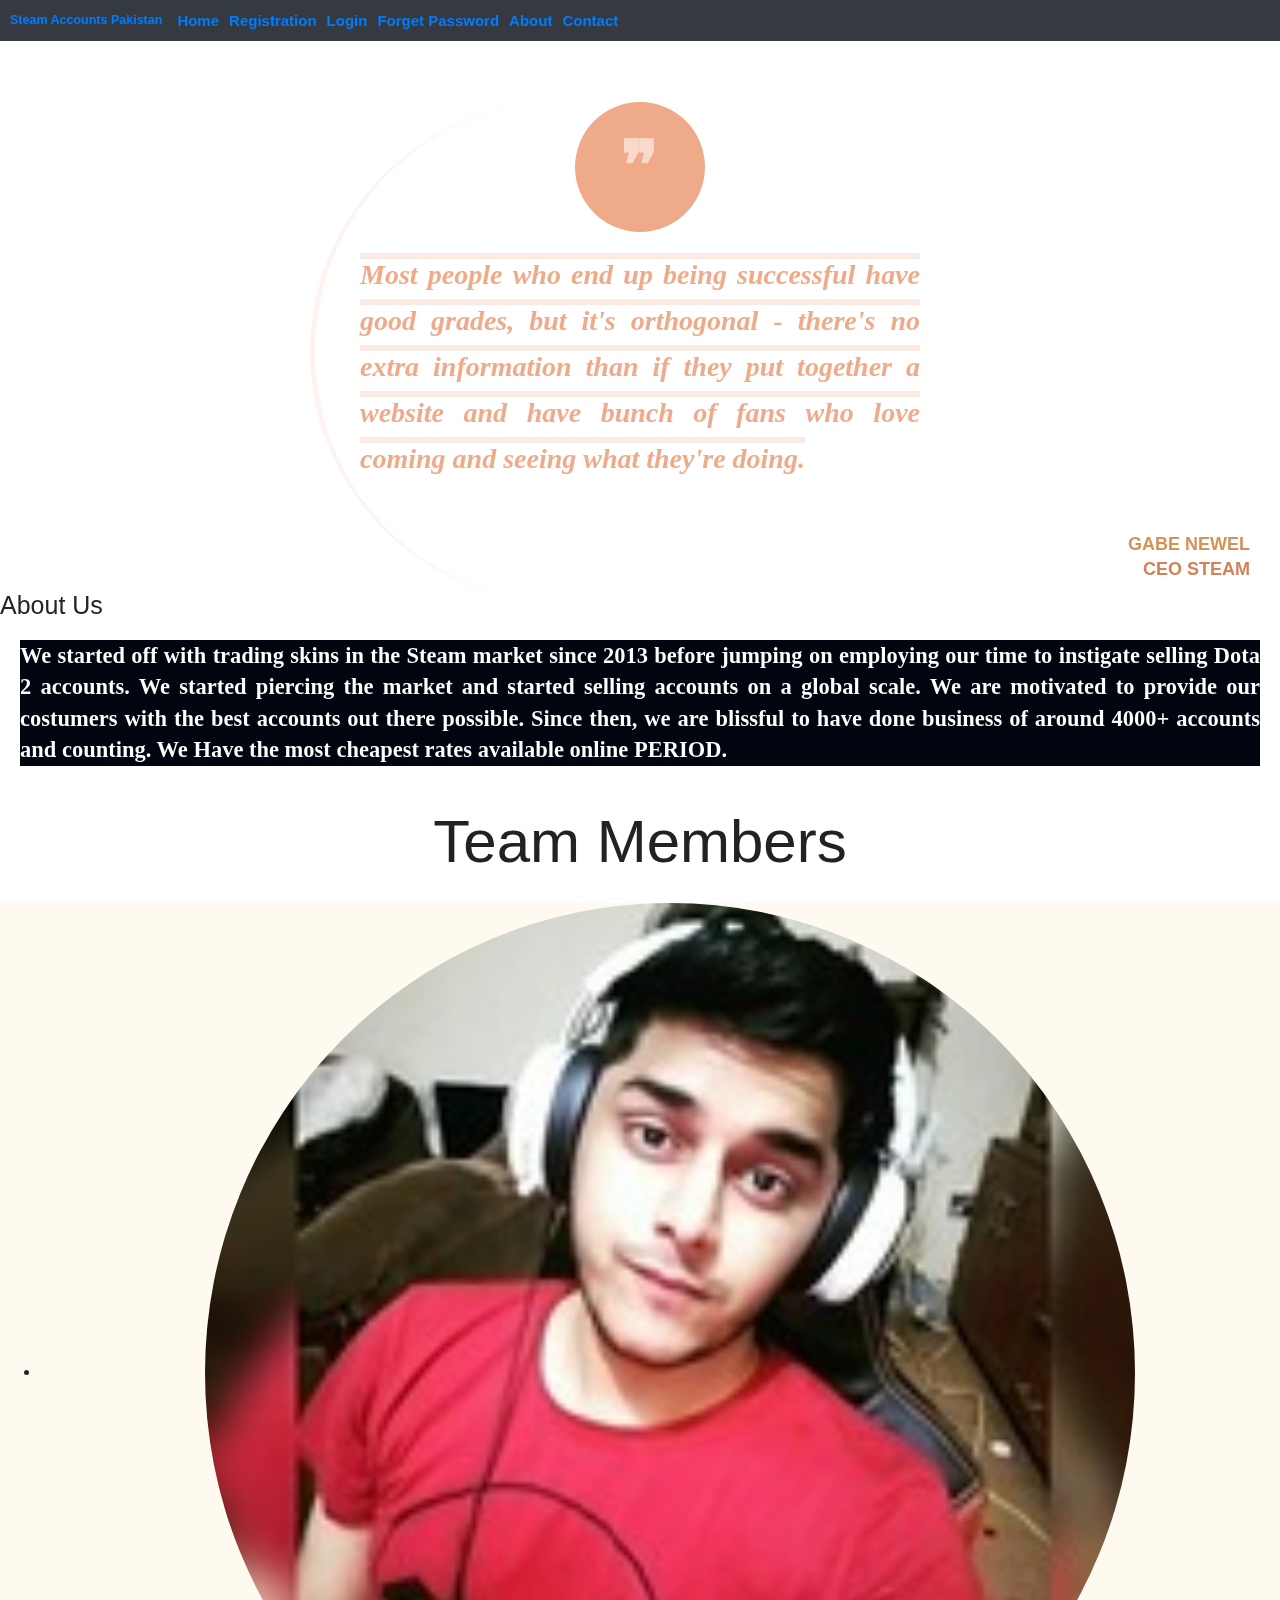
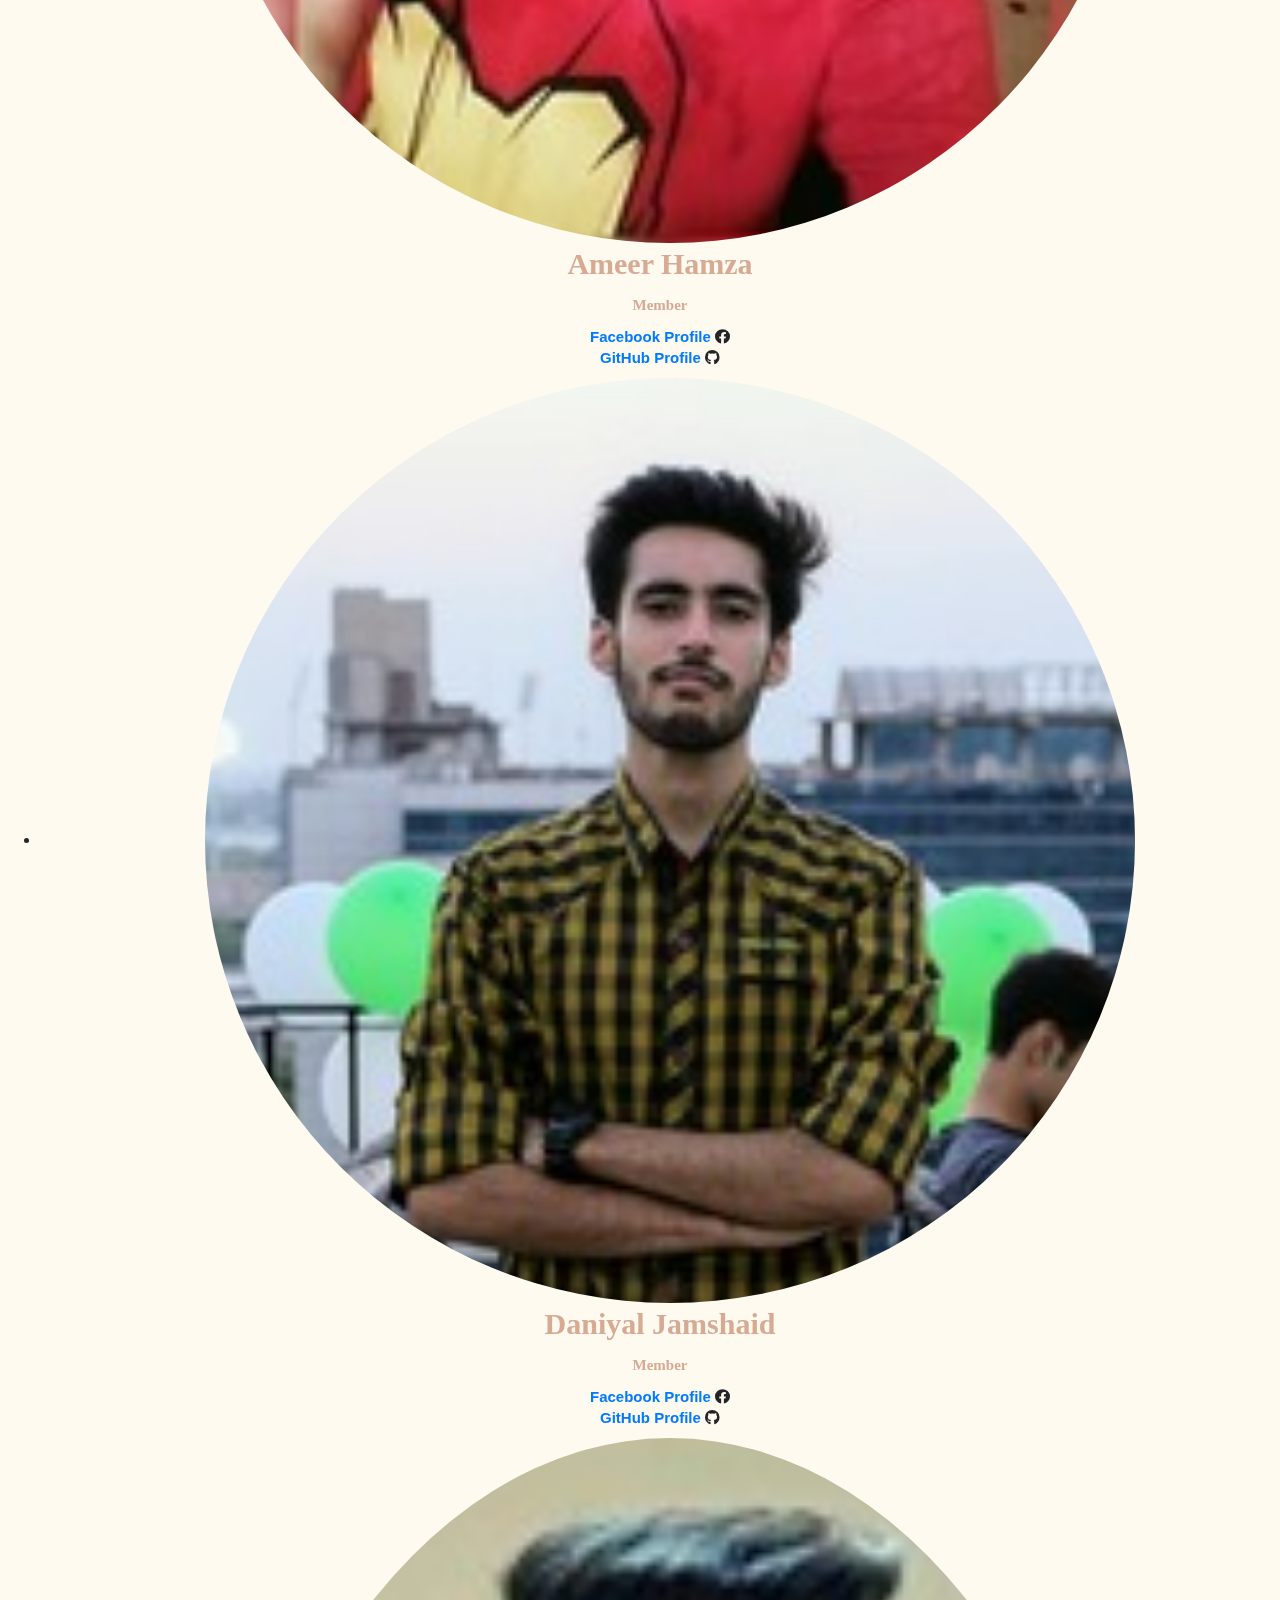
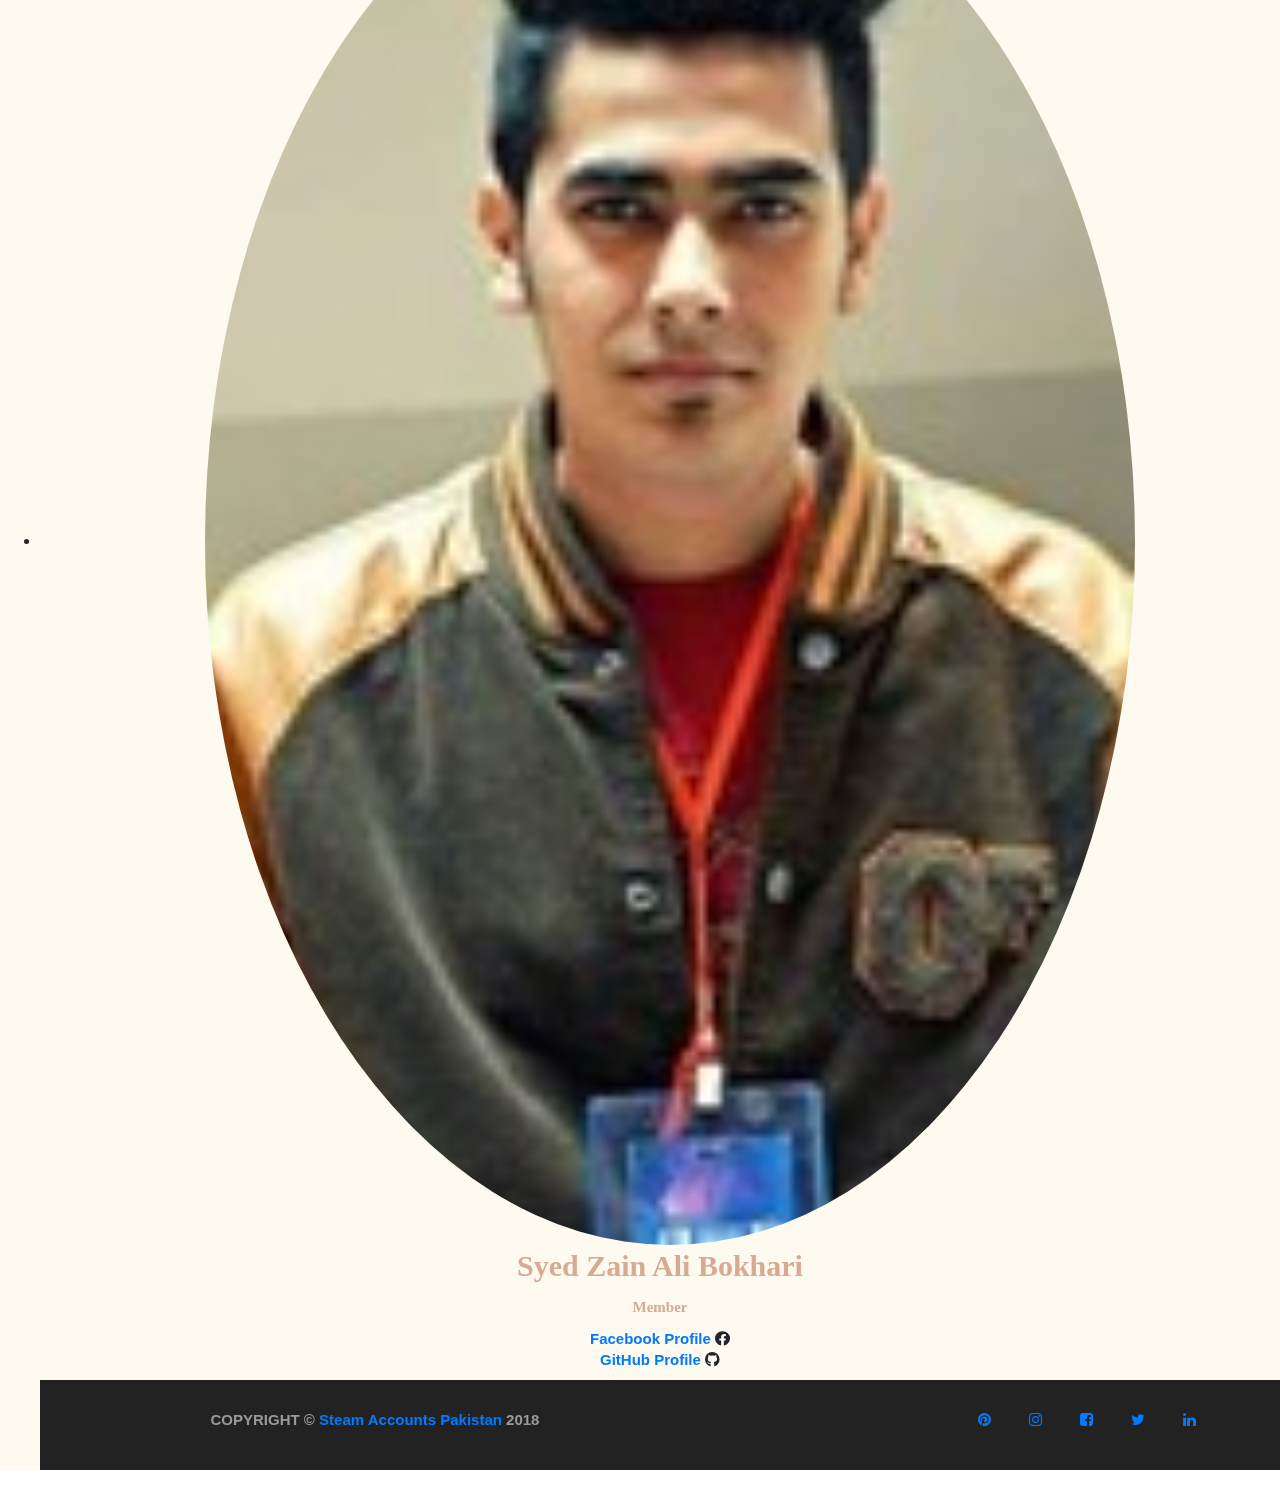
<file: about.html>
<!DOCTYPE html>
<html>

<head>

    <meta charset="UTF-8">
    <meta name="description" content="We sell Steam gaming accounts all over Pakistan">
    <meta name="author" content="Steam Accounts Pakistan">
    <meta name="viewport" content="width=device-width, initial-scale=1, maximum-scale=1">
    <meta http-equiv="X-UA-Compatible" content="IE=edge">
    <title>About</title>
    <link rel="stylesheet" href="https://use.fontawesome.com/releases/v5.4.2/css/all.css">
    <link
            href="http://cdnjs.cloudflare.com/ajax/libs/font-awesome/4.3.0/css/font-awesome.css"
            rel="stylesheet"  type='text/css'>
    <link  rel="stylesheet" type="text/css" href="css/bootstrap.css">
    <!-- <link  rel="stylesheet" type="text/css" href="css/style.css">-->
     <link rel="stylesheet" href="css/style.css">


 </head>

 <body>

 <nav class="navbar navbar-expand-sm bg-dark">
     <a class="navbar-brand" href="#">Steam Accounts Pakistan</a>
     <!-- Links -->
     <ul class="navbar-nav">
         <li class="nav-item">
             <a class="nav-link" href="index.html">Home</a>
         </li>
         <li class="nav-item">
             <a class="nav-link" href="Registration.php">Registration</a>
         </li>
         <li class="nav-item">
             <a class="nav-link" href="Login.html">Login</a>
         </li>
         <li class="nav-item">
             <a class="nav-link" href="Forget%20Password.html">Forget Password</a>
         </li>
         <li class="nav-item">
             <a class="nav-link" href="about.html">About</a>
         </li>
         <li class="nav-item">
             <a class="nav-link" href="Contact_Us.php">Contact</a>
         </li>
     </ul>

 </nav>

 <div class="mb-wrap mb-style-2">
    <br> <blockquote cite="http://www.gutenberg.org/ebboks/11">
         <p>Most people who end up being successful have good grades, but it's orthogonal - there's no extra information than if they put together a website and have bunch of fans who love coming and seeing what they're doing.
         </p>
     </blockquote>
 </div><!--#mb-wrap-->

 <div class="mb-attribution">
     <p class="mb-author">
         Gabe Newel <br> <span style="color: #D58158">CEO Steam</span>
     </p>
 </div><!-- #mb-attribution-->








     <!-- ####################################################################################################### -->
 <!-- <section id="about-intro" class="clear">
          <blockquote>
              <p><span>&ldquo;</span> The doers are the major thinkers. The people that really create the things that change this industry are both the thinker and doer in one person.</p>
          </blockquote>
  </section>
-->
<h1>About Us </h1>
<p class="About" style="font-family:times; font-size:150% ">We started off with trading skins in the Steam market since 2013 before jumping on employing our time to instigate selling Dota 2 accounts.
  We started piercing the market and started selling accounts on a global scale. We are motivated to provide our costumers with the best accounts out there possible.
  Since then, we are blissful to have done business of around 4000+ accounts and counting. We Have the most cheapest rates available online PERIOD.</p>


<section id="team">
  <h2>Team Members</h2>

  <ul class="clear">
      <li class="First">
          <figure><img src="images/am.jpg" alt="" class ="img1">
              <figcaption>
                  <p class="team_name" style="font-family:verdana; font-size:200%; color: #D7AA94;">Ameer Hamza</p>
                  <p class="team_title" style="font-family:verdana; font-size:100%; color: #D7AA94;">Member</p>
                  <a href="https://www.facebook.com/ravishing.zoro" class="Link">Facebook Profile</a>
                  <i class="fab fa-facebook"></i><br />
                  <a href="https://github.com/Ameer-HamzaButt" class="Link">GitHub Profile</a>
                  <i class="fab fa-github"></i>

              </figcaption>
          </figure>
      </li>

      <li class="First">
          <figure><img src="images/dn.jpg" alt="" class ="img1">
              <figcaption>
                  <p class="team_name" style="font-family:verdana; font-size:200%; color: #D7AA94;"> Daniyal Jamshaid</p>

                  <p class="team_title" style="font-family:verdana; font-size:100%; color: #D7AA94;">Member</p>
                  <a href="https://www.facebook.com/oyeedaniyal" class="Link">Facebook Profile</a>
                  <i class="fab fa-facebook"></i><br />
                  <a href="https://github.com/l1f16bscs0517" class="Link">GitHub Profile</a>
                  <i class="fab fa-github"></i>
              </figcaption>
          </figure>
      </li>

      <li class="First">
          <figure><img src="images/zn.jpg" alt="" class ="img1">
              <figcaption>
                  <p class="team_name" style="font-family:verdana; font-size:200%; color: #D7AA94;;">Syed Zain Ali Bokhari </p>
                  <p class="team_title" style="font-family:verdana; font-size:100%; color: #D7AA94;">Member</p>
                  <a href="https://www.facebook.com/zab96" class="Link">Facebook Profile</a>
                  <i class="fab fa-facebook"></i><br />
                  <a href="https://github.com/zainbokhari96" class="Link">GitHub Profile</a>
                  <i class="fab fa-github"></i>

              </figcaption>
          </figure>
      </li>

      <footer class="ct-u-backgroundDarkGray" style="margin-bottom: 40px">

          <div class="ct-footerBottom">
              <div class="container">
                  <div class="row">
                      <div class="col-sm-6">
                          <p>COPYRIGHT © <a href="/">Steam Accounts Pakistan</a> 2018</p>
                      </div>
                      <div class="col-sm-6">
                          <div class="pull-right">
                              <div class="ct-socials">
                                  <ul class="Allign-the-elements">
                                      <li>
                                          <a href="#" data-toggle="tooltip" data-placement="top" title="" data-original-title="Pinterest"><i class="fa fa-fw fa-pinterest"></i></a>
                                      </li>
                                      <li>
                                          <a href="#" data-toggle="tooltip" data-placement="top" title="" data-original-title="Instagram"><i class="fa fa-fw fa-instagram"></i></a>
                                      </li>
                                      <li>
                                          <a href="#" data-toggle="tooltip" data-placement="top" title="" data-original-title="Facebook"><i class="fa fa-fw fa-facebook-square"></i></a>
                                      </li>
                                      <li>
                                          <a href="#" data-toggle="tooltip" data-placement="top" title="" data-original-title="Twitter"><i class="fa fa-fw fa-twitter"></i></a>
                                      </li>
                                      <li>
                                          <a href="#" data-toggle="tooltip" data-placement="top" title="" data-original-title="LinkedIn"><i class="fa fa-fw fa-linkedin"></i></a>
                                      </li>
                                  </ul>
                              </div>
                          </div>
                      </div>
                  </div>
              </div>
          </div>
      </footer>

</body>
</html>
</file>
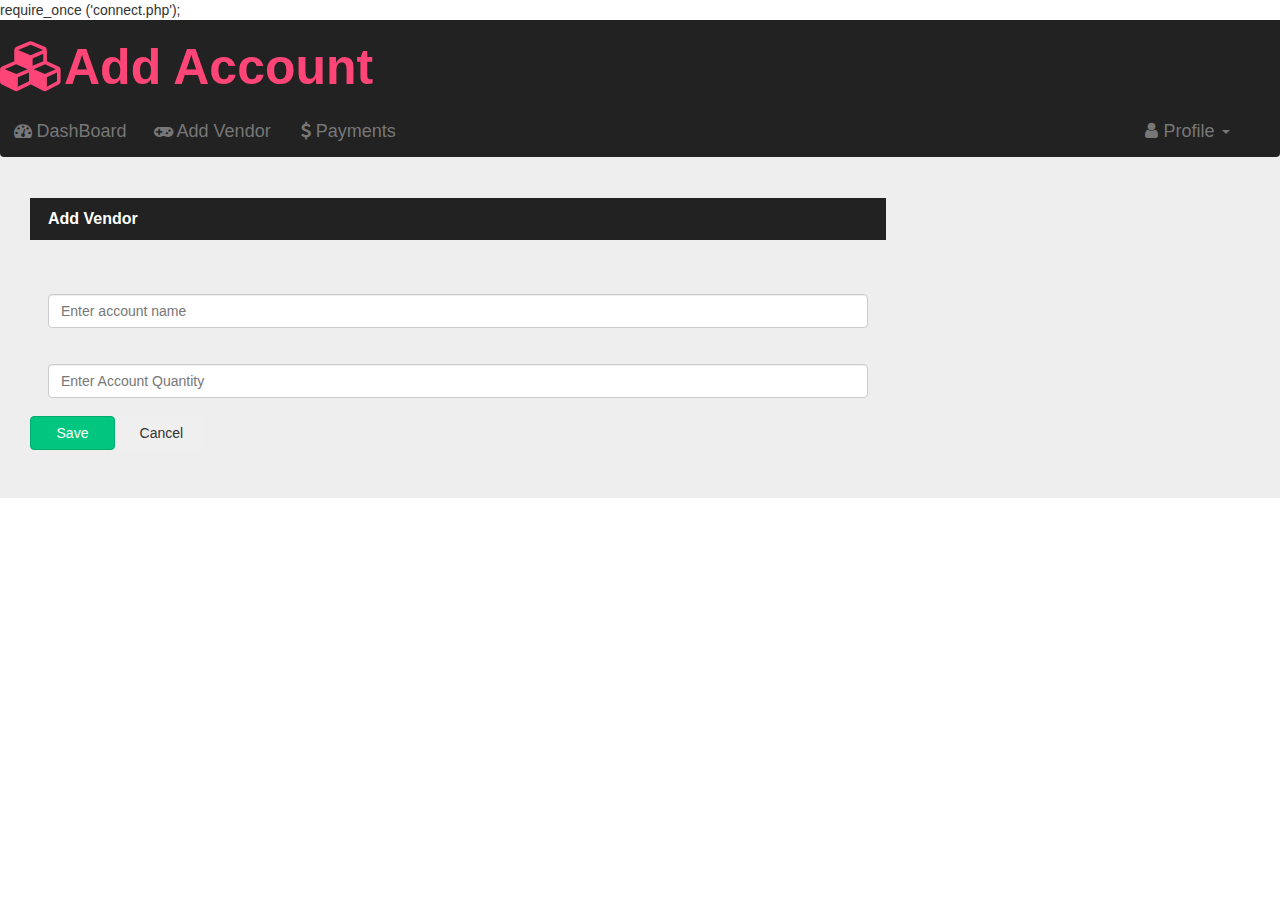
<file: addvendor.html>
require_once ('connect.php');
<!DOCTYPE html>
<html lang="en">
<head>
  <title>Add Vendor</title>
  <meta charset="utf-8">
  <meta name="viewport" content="width=device-width, initial-scale=1">
  <link rel="stylesheet" href="https://maxcdn.bootstrapcdn.com/bootstrap/3.3.7/css/bootstrap.min.css">
  <script src="https://ajax.googleapis.com/ajax/libs/jquery/3.3.1/jquery.min.js"></script>
  <script src="https://maxcdn.bootstrapcdn.com/bootstrap/3.3.7/js/bootstrap.min.js"></script>
  <link rel="stylesheet" href="https://cdnjs.cloudflare.com/ajax/libs/font-awesome/4.7.0/css/font-awesome.min.css">

  <link  rel="stylesheet" type="text/css" href="css/style1.css">
  <link  rel="stylesheet" type="text/css" href="css/style2.css">

  <link  rel="stylesheet" type="text/css" href="bootstrap.css">

 <style>
        .success {
            color: green;
            font-style: italic;
            font-weight: bold;
        }
        .fail {
            color: red;
            font-style: italic;
            font-weight: bold;
        }
    </style>
</head>
<body>


<div class="content">

   <div class="container-fluid" style="background-color: #222222" >
        <div class="row" style="background-color: #222222">
                <h1 class="text-primary" style="font-size: 50px">
                   <i class="fa fa-cubes"></i><strong>Add Account</strong>
                </h1>
            
  <nav class="navbar navbar-inverse" style = "z-index: 1000 !important">
  <div class="container-fluid">
    <div class="navbar-header">
      <button type="button" class="navbar-toggle" data-toggle="collapse" data-target="#myNavbar">
        <span class="icon-bar"></span>
        <span class="icon-bar"></span>
        <span class="icon-bar"></span>                        
      </button>
      <a class="navbar-brand" href="#"><i class = "fa fa-dashboard"></i> DashBoard</a>
    </div>
    <div class="collapse navbar-collapse" id="myNavbar">
      <ul class="nav navbar-nav">
        <li ><a href="#"> <i class = "fa fa-gamepad"></i> Add Vendor</a></li>
       
        
        <li><a href="#"> <i class = "fa fa-usd"></i> Payments</a></li>
      </ul>
      <ul class="nav navbar-nav navbar-right" style ="margin-right: 10px">
      <li class="dropdown"><a class="dropdown-toggle" data-toggle="dropdown" href="#"> <i class = "fa fa-user" ></i>
        Profile <span class="caret"></span></a>
        <ul class="dropdown-menu">
          <li><a href="#"><i class = "fa fa-suitcase" ></i> Edit Profile</a></li>
          <li><a href="#"><i class = "fa fa-key" ></i> Change Password</a></li>
          <li><a href="#"><i class = "fa fa-sign-in" ></i>  Logout</a></li>
        </ul>
      </li>
    
    </ul>
   
    </div>
  </div>
</nav>
            
    </div>
  </div>
</div>


<form  method="post" action="addVendor" role="form">

<div class = "jumbotron">
<table id="customers">
  <tr>
    <th >Add Vendor</th>
    
    
  </tr>
  <tr>
    <td></td>
  </tr>
 
  <tr>
    <td><input required  min="0" minlength="1" maxlength="15" class="form-control"  name="Account Name" type="text" placeholder="Enter account name" id="Fname" onblur="AccountName()"></td>
    <td width="364"><div id="FNerr" style="color:#FF0000 "></div>
  </tr>
  <tr>
    <td><input required  min="0" minlength="1" maxlength="15" class="form-control"   name="Account Quantity" type="numeric" placeholder="Enter Account Quantity" id="Lname" onblur="AccountQty()"></td>
    <td width="364"><div id="LNerr" style="color:#FF0000 "></div>
  </tr>


  
 
 
</table>
<button type="submit" class="btn btn-success"  >Save</button>
<button type="reset" value ="Clear" class="btn ">Cancel</button>

</div>
</form>



</body>
</html>
</file>
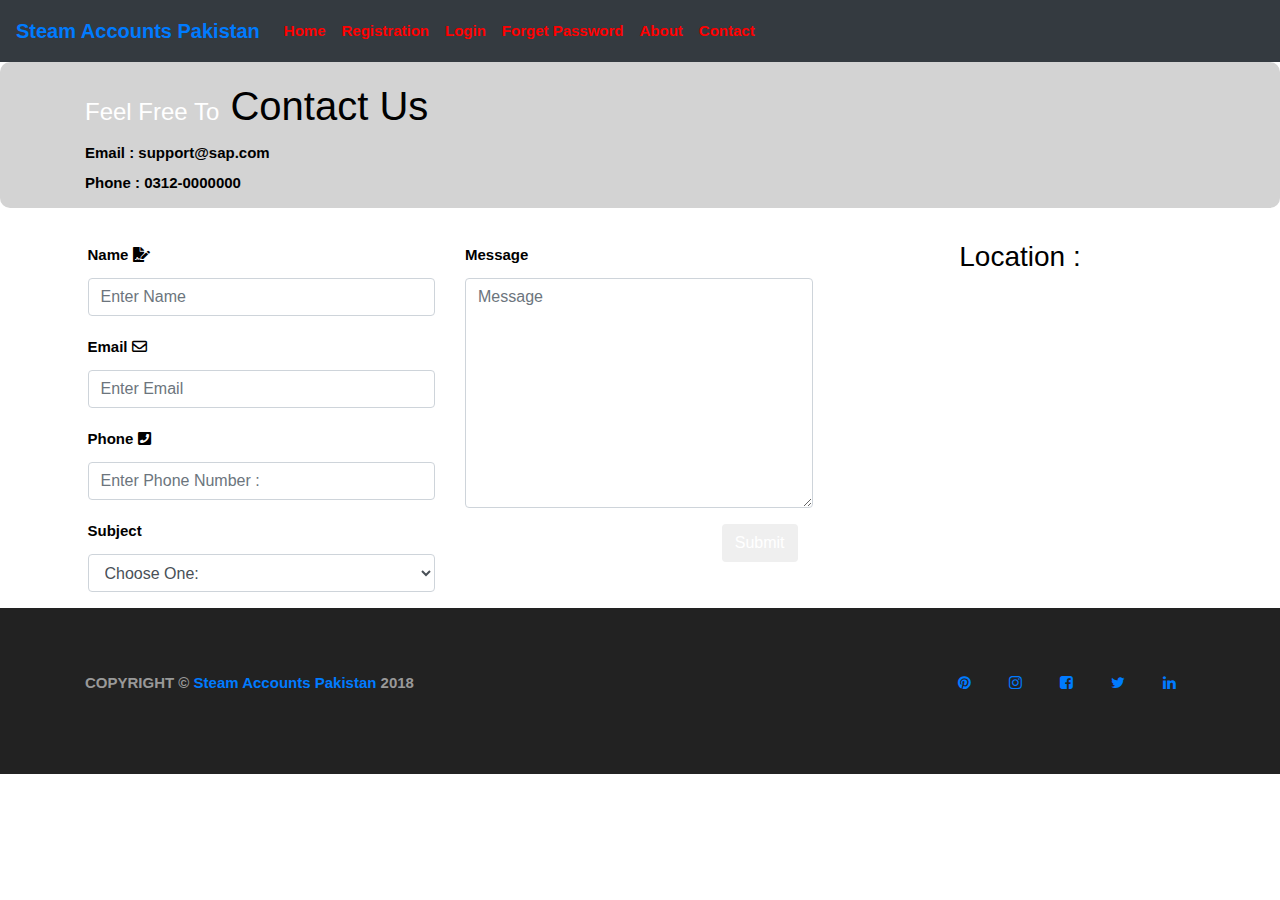
<file: Contact Us.html>
<!DOCTYPE html>
<html lang="en" xmlns="http://www.w3.org/1999/html">
<head>
    <meta charset="UTF-8">
    <title>Contact Us</title>
    <meta name="viewport" content="width=device-width,initial-scale=1.0">
    <link rel="stylesheet" href="./css/bootstrap.css">
    <link rel="stylesheet" href="css/stylesheet.css">
    <link rel="stylesheet" href="https://use.fontawesome.com/releases/v5.5.0/css/all.css">
    <link href="http://cdnjs.cloudflare.com/ajax/libs/font-awesome/4.3.0/css/font-awesome.css"
          rel="stylesheet"  type='text/css'>
    <link rel="stylesheet" href="https://fonts.googleapis.com/css?family=Bangers|Old+Standard+TT">

</head>
<body>

<nav class="navbar navbar-expand-sm bg-dark">
    <a class="navbar-brand" href="#">Steam Accounts Pakistan</a>
    <!-- Links -->
    <ul class="navbar-nav">
        <li class="nav-item">
            <a class="nav-link" href="index.html">Home</a>
        </li>
        <li class="nav-item">
            <a class="nav-link" href="Registration.html">Registration</a>
        </li>
        <li class="nav-item">
            <a class="nav-link" href="Login.html">Login</a>
        </li>
        <li class="nav-item">
            <a class="nav-link" href="Forget%20Password.html">Forget Password</a>
        </li>
        <li class="nav-item">
            <a class="nav-link" href="about.html">About</a>
        </li>
        <li class="nav-item">
            <a class="nav-link" href="Contact%20Us.html">Contact</a>
        </li>
    </ul>

</nav>

    <div class="jumbotron jumbotron-sm">
    <div class="container">
        <div class="row">
            <div class="col-sm-12 col-lg-12">
                <h1 class="h1">
                    <small>Feel Free To</small> Contact Us <br> </h1>

                        Email : support@sap.com
                     <br>
                    Phone : 0312-0000000

            </div>
        </div>
    </div>
    </div>
    <div class="container">
        <div class="row">
            <div class="col-md-8">
            <div class="top top-sm">
                <form>
                    <div class="row">
                        <div class="col-md-6">
                            <div class="form-group">
                                <label for="name">Name</label>
                                <i class="fas fa-file-signature"></i>
                                <input type="text" class="form-control" id="name" placeholder="Enter Name" />
                            </div>
                            <div class="form-group">
                                <label for="email">Email</label>
                                <i class="far fa-envelope"></i><input type="text" class="form-control" id="email" placeholder="Enter Email">
                            </div>
                            <div class="form-group">
                                <label for="phone">Phone</label>
                                <i class="fas fa-phone-square"></i><input type="text" class="form-control" id="phone" placeholder="Enter Phone Number :">
                            </div>
                            <div class="form-group">
                                <label for="subject">
                                    Subject</label>
                                <select id="subject" name="subject" class="form-control" required="required">
                                    <option value="na" selected="">Choose One:</option>
                                    <option value="service">General Customer Service</option>
                                    <option value="suggestions">Suggestions</option>
                                    <option value="product">Product Support</option>
                                </select>
                            </div>
                        </div>
                        <div class="col-md-6">
                            <div class="form-group">
                                <label for="message">Message</label>
                                <textarea name="message" id="message" class="form-control" id="message" rows="9" col="25"
                                          placeholder="Message"></textarea>
                            </div>
                            <div class="col-md-12">
                                <button type="submit" class="btn btn-primary pull-right" >Submit</button>
                        </div>
                        </div>
                    </div>
                </form>
            </div>
        </div>
            <div class="col-md-4">
                <h3 align="center"> Location :</h3>
                <div class="mapouter"><div class="gmap_canvas"><iframe width="300" height="200" id="gmap_canvas" src="https://maps.google.com/maps?q=university%20of%20central%20punjab%20lahore&t=&z=13&ie=UTF8&iwloc=&output=embed" frameborder="0" scrolling="no" marginheight="0" marginwidth="0"></iframe><a href="https://www.pureblack.de">pureblack.de</a></div><style>.mapouter{text-align:right;height:200px;width:300px;}.gmap_canvas {overflow:hidden;background:none!important;height:200px;width:300px;}</style></div>            </div>
            </div>
    </div>

<footer class="ct-u-backgroundDarkGray" style="margin-bottom: 40px">

    <div class="ct-footerBottom">
        <div class="container">
            <div class="row">
                <div class="col-sm-6">
                    <p>COPYRIGHT © <a href="/">Steam Accounts Pakistan</a> 2018</p>
                </div>
                <div class="col-sm-6">
                    <div class="pull-right">
                        <div class="ct-socials">
                            <ul class="Allign-the-elements">
                                <li>
                                    <a href="#" data-toggle="tooltip" data-placement="top" title="" data-original-title="Pinterest"><i class="fa fa-fw fa-pinterest"></i></a>
                                </li>
                                <li>
                                    <a href="#" data-toggle="tooltip" data-placement="top" title="" data-original-title="Instagram"><i class="fa fa-fw fa-instagram"></i></a>
                                </li>
                                <li>
                                    <a href="#" data-toggle="tooltip" data-placement="top" title="" data-original-title="Facebook"><i class="fa fa-fw fa-facebook-square"></i></a>
                                </li>
                                <li>
                                    <a href="#" data-toggle="tooltip" data-placement="top" title="" data-original-title="Twitter"><i class="fa fa-fw fa-twitter"></i></a>
                                </li>
                                <li>
                                    <a href="#" data-toggle="tooltip" data-placement="top" title="" data-original-title="LinkedIn"><i class="fa fa-fw fa-linkedin"></i></a>
                                </li>
                            </ul>
                        </div>
                    </div>
                </div>
            </div>
        </div>
    </div>
</footer>

</body>
</html>
</file>
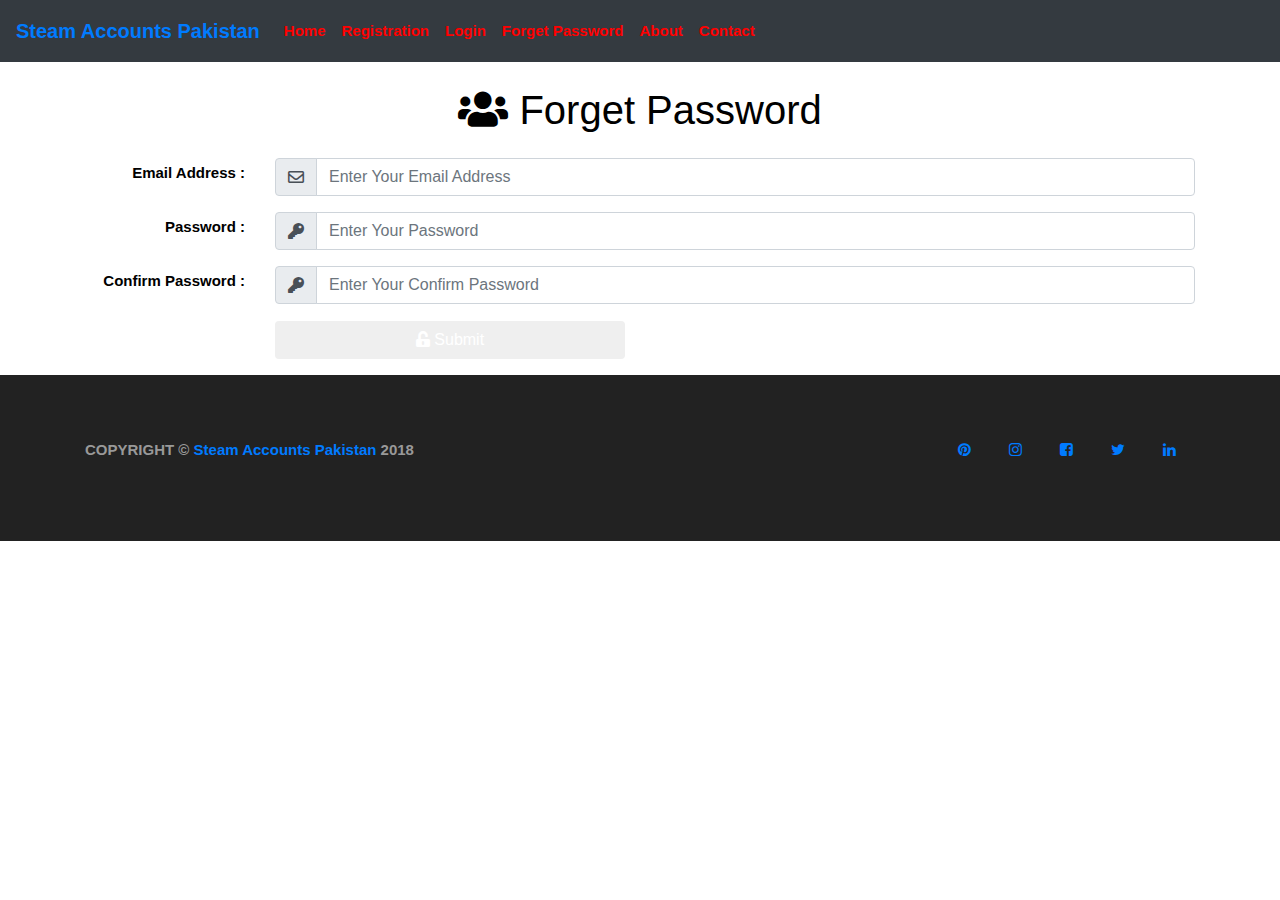
<file: Forget Password.html>
<!DOCTYPE html>
<html lang="en">
<head>
    <meta charset="UTF-8">
    <title>Forget Password</title>
    <meta name="viewport" content="width=device-width,initial-scale=1.0">
    <link rel="stylesheet" href="./css/bootstrap.css">
    <link rel="stylesheet" href="css/stylesheet.css">
    <link rel="stylesheet" href="https://use.fontawesome.com/releases/v5.5.0/css/all.css">
    <link href="http://cdnjs.cloudflare.com/ajax/libs/font-awesome/4.3.0/css/font-awesome.css"
          rel="stylesheet"  type='text/css'>
    <link rel="stylesheet" href="https://fonts.googleapis.com/css?family=Bangers|Old+Standard+TT">

</head>
<body>

<nav class="navbar navbar-expand-sm bg-dark">
    <a class="navbar-brand" href="#">Steam Accounts Pakistan</a>
    <!-- Links -->
    <ul class="navbar-nav">
        <li class="nav-item">
            <a class="nav-link" href="index.html">Home</a>
        </li>
        <li class="nav-item">
            <a class="nav-link" href="Registration.php">Registration</a>
        </li>
        <li class="nav-item">
            <a class="nav-link" href="Login.html">Login</a>
        </li>
        <li class="nav-item">
            <a class="nav-link" href="Forget%20Password.html">Forget Password</a>
        </li>
        <li class="nav-item">
            <a class="nav-link" href="about.html">About</a>
        </li>
        <li class="nav-item">
            <a class="nav-link" href="Contact_Us.php">Contact</a>
        </li>
    </ul>

</nav>

<div class="container">
    <h1 class="text-center my-4"> <i class="fas fa-users fa-md"></i>
        <span class="d-none d-sm-inline"> Forget </span> Password
    </h1>
    <form>
        <div class="row my-3">
            <div class="m-md-auto m-sm-auto col-sm-4 col-lg-2">
                <label for="email" class="float-md-right d-none d-sm-inline"> <span class="d-sm-none d-md-inline"> Email </span> Address :</label>
            </div>
            <div class="col-sm-8 col-lg-10">
                <div class="input-group">
                    <div class="input-group-prepend">
                        <div class="input-group-text"><i class="far fa-envelope"></i></div>
                    </div>
                    <input type="text" class="form-control" id="email" name="email" placeholder="Enter Your Email Address" required pattern="[-0-9a-zA-Z.+_]+@[-0-9a-zA-Z.+_]+.[a-zA-Z]{2,4}">
                </div>
            </div>
        </div>
        <div class="row my-3">
            <div class="m-md-auto m-sm-auto col-sm-4 col-lg-2">
                <label for="password" class="float-md-right d-none d-sm-inline"> <span class="d-sm-none d-md-inline"> </span> Password :</label>
            </div>
            <div class="col-sm-8 col-lg-10">
                <div class="input-group">
                    <div class="input-group-prepend">
                        <div class="input-group-text"><i class="fas fa-key"></i></div>
                    </div>
                    <input type="text" class="form-control" id="password" name="password" placeholder="Enter Your Password" required>
                </div>
            </div>
        </div>
        <div class="row my-3">
            <div class="m-md-auto m-sm-auto col-sm-4 col-lg-2">
                <label for="confirmpassword" class="float-md-right d-none d-sm-inline">Confirm <span class="d-sm-none d-md-inline">Password :</span> </label>
            </div>
            <div class="col-sm-8 col-lg-10">
                <div class="input-group">
                    <div class="input-group-prepend">
                        <div class="input-group-text"><i class="fas fa-key"></i></div>
                    </div>
                    <input type="text" class="form-control" id="confirmpassword" name="confirmpassword" placeholder="Enter Your Confirm Password" required>
                </div>
            </div>
        </div>
        <div class="row my-3">
            <div class="col-sm-4 col-lg-2"></div>
            <div class="col-sm-8  col-lg-4">
                <div class="col-sm-4 col-lg-2"></div>
                <button type="submit" class="btn btn-primary btn-block"><i class="fas fa-unlock-alt"></i> Submit </button>
            </div>
        </div>
    </form>
</div>

<div id="footer">
    <footer class="ct-u-backgroundDarkGray" style="margin-bottom: 40px">

        <div class="ct-footerBottom">
            <div class="container">
                <div class="row">
                    <div class="col-sm-6">
                        <p>COPYRIGHT © <a href="/">Steam Accounts Pakistan</a> 2018</p>
                    </div>
                    <div class="col-sm-6">
                        <div class="pull-right">
                            <div class="ct-socials">
                                <ul class="Allign-the-elements">
                                    <li>
                                        <a href="#" data-toggle="tooltip" data-placement="top" title="" data-original-title="Pinterest"><i class="fa fa-fw fa-pinterest"></i></a>
                                    </li>
                                    <li>
                                        <a href="#" data-toggle="tooltip" data-placement="top" title="" data-original-title="Instagram"><i class="fa fa-fw fa-instagram"></i></a>
                                    </li>
                                    <li>
                                        <a href="#" data-toggle="tooltip" data-placement="top" title="" data-original-title="Facebook"><i class="fa fa-fw fa-facebook-square"></i></a>
                                    </li>
                                    <li>
                                        <a href="#" data-toggle="tooltip" data-placement="top" title="" data-original-title="Twitter"><i class="fa fa-fw fa-twitter"></i></a>
                                    </li>
                                    <li>
                                        <a href="#" data-toggle="tooltip" data-placement="top" title="" data-original-title="LinkedIn"><i class="fa fa-fw fa-linkedin"></i></a>
                                    </li>
                                </ul>
                            </div>
                        </div>
                    </div>
                </div>
            </div>
        </div>
    </footer>
</div>



</body>
</html>
</file>
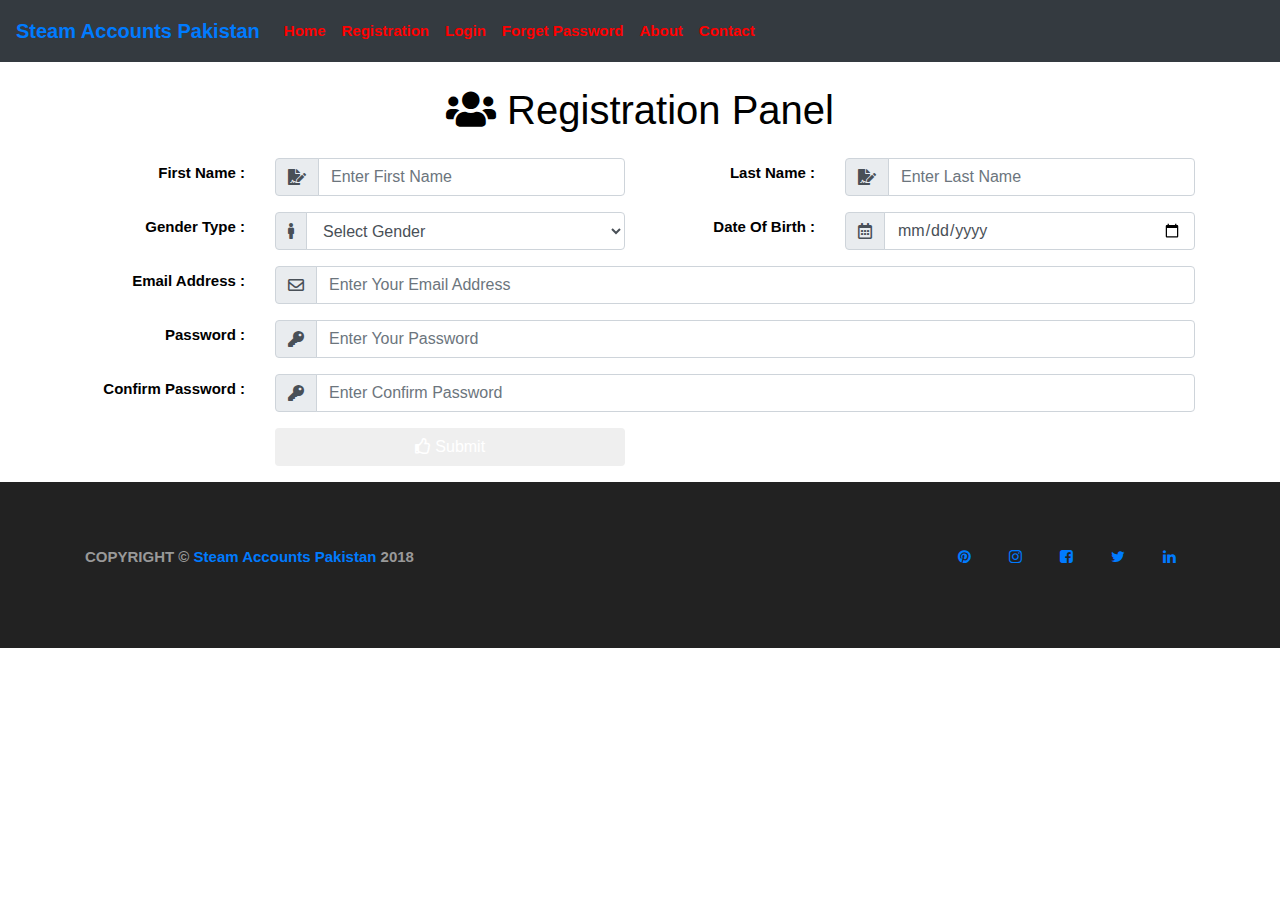
<file: Registration.html>
<!DOCTYPE html>
<html lang="en">
<head>
    <meta charset="UTF-8">
    <title>Registration</title>
    <meta name="viewport" content="width=device-width,initial-scale=1.0">
    <link rel="stylesheet" href="./css/bootstrap.css">
    <link rel="stylesheet" href="css/stylesheet.css">
    <link rel="stylesheet" href="https://use.fontawesome.com/releases/v5.5.0/css/all.css">
    <link href="http://cdnjs.cloudflare.com/ajax/libs/font-awesome/4.3.0/css/font-awesome.css"
          rel="stylesheet"  type='text/css'>
    <link rel="stylesheet" href="https://fonts.googleapis.com/css?family=Bangers|Old+Standard+TT">

</head>
<body>

<nav class="navbar navbar-expand-sm bg-dark">
    <a class="navbar-brand" href="#">Steam Accounts Pakistan</a>
    <!-- Links -->
    <ul class="navbar-nav">
        <li class="nav-item">
            <a class="nav-link" href="index.html">Home</a>
        </li>
        <li class="nav-item">
            <a class="nav-link" href="Registration.html">Registration</a>
        </li>
        <li class="nav-item">
            <a class="nav-link" href="Login.html">Login</a>
        </li>
        <li class="nav-item">
            <a class="nav-link" href="Forget%20Password.html">Forget Password</a>
        </li>
        <li class="nav-item">
            <a class="nav-link" href="about.html">About</a>
        </li>
        <li class="nav-item">
            <a class="nav-link" href="Contact%20Us.html">Contact</a>
        </li>
    </ul>

</nav>


    <div class="container">
        <h1 class="text-center my-4"> <i class="fas fa-users fa-md"></i>
         Registration <span class="d-none d-sm-inline"> Panel </span>
        </h1>
        <form>
            <div class="row">
                    <div class="m-md-auto m-sm-auto col-sm-4 col-lg-2">
                        <label for="first_name" class="float-md-right d-none d-sm-inline">
                        <span class="d-sm-none d-md-inline">
                            First </span> Name :
                        </label>
                    </div>
                    <div class="col-sm-8 col-lg-4">
                        <div class="input-group">
                            <div class="input-group-prepend">
                                <div class="input-group-text"><i class="fas fa-file-signature"></i></div>
                            </div>
                            <input type="text" class="form-control" id="first_name" name="first_name" placeholder="Enter First Name" >
                        </div>
                    </div>

                    <div class="m-md-auto m-sm-auto col-sm-4 col-lg-2">
                        <label for="Last_name" class="float-md-right d-none d-sm-inline">
                        <span class="d-sm-none d-md-inline">
                            Last </span> Name :
                        </label>
                    </div>
                    <div class="col-sm-8 col-lg-4">
                        <div class="input-group">
                            <div class="input-group-prepend">
                                <div class="input-group-text"><i class="fas fa-file-signature"></i></div>
                            </div>
                            <input type="text" class="form-control" id="Last_name" name="Last_name" placeholder="Enter Last Name" >
                        </div>
            </div>
            </div>
            <div class="row my-3">
                <div class="m-md-auto m-sm-auto col-sm-4 col-lg-2">
                    <label for="gender" class="float-md-right d-none d-sm-inline"> <span class="d-sm-none d-md-inline"> Gender </span> Type :</label>
                </div>
                <div class="col-sm-8 col-lg-4">
                    <div class="input-group">
                        <div class="input-group-prepend">
                            <div class="input-group-text"><i class="fas fa-male"></i></div>
                        </div>
                        <select class="form-control" id="gender" name="gender">
                            <option>Select Gender</option>
                            <option>Male</option>
                            <option>Female</option>
                        </select>
                    </div>
                </div>
                <div class="m-md-auto m-sm-auto col-sm-4 col-lg-2">
                    <label for="dateofbirth" class="float-md-right d-none d-sm-inline">
                        <span class="d-sm-none d-md-inline">
                            Date Of </span> Birth :
                    </label>
                </div>
                <div class="col-sm-8 col-lg-4">
                    <div class="input-group">
                        <div class="input-group-prepend">
                            <div class="input-group-text"><i class="far fa-calendar-alt"></i></div>
                        </div>
                        <input type="date" class="form-control" id="dateofbirth" name="dateofbirth" placeholder="Enter Date Of Birth" >
                    </div>
                </div>
            </div>
                <div class="row my-3">
                    <div class="m-md-auto m-sm-auto col-sm-4 col-lg-2">
                        <label for="email" class="float-md-right d-none d-sm-inline"> <span class="d-sm-none d-md-inline"> Email </span> Address :</label>
                    </div>
                    <div class="col-sm-8 col-lg-10">
                        <div class="input-group">
                            <div class="input-group-prepend">
                                <div class="input-group-text"><i class="far fa-envelope"></i></div>
                            </div>
                            <input type="text" class="form-control" id="email" name="email" placeholder="Enter Your Email Address" >
                        </div>
                    </div>
                </div>
            <div class="row my-3">
                <div class="m-md-auto m-sm-auto col-sm-4 col-lg-2">
                    <label for="password" class="float-md-right d-none d-sm-inline"> <span class="d-sm-none d-md-inline"> </span> Password :</label>
                </div>
                <div class="col-sm-8 col-lg-10">
                    <div class="input-group">
                        <div class="input-group-prepend">
                            <div class="input-group-text"><i class="fas fa-key"></i></div>
                        </div>
                        <input type="text" class="form-control" id="password" name="password" placeholder="Enter Your Password" >
                    </div>
                </div>
            </div>
            <div class="row my-3">
                <div class="m-md-auto m-sm-auto col-sm-4 col-lg-2">
                    <label for="confirmpassword" class="float-md-right d-none d-sm-inline"> <span class="d-sm-none d-md-inline">Confirm </span> Password :</label>
                </div>
                <div class="col-sm-8 col-lg-10">
                    <div class="input-group">
                        <div class="input-group-prepend">
                            <div class="input-group-text"><i class="fas fa-key"></i></div>
                        </div>
                        <input type="text" class="form-control" id="confirmpassword" name="confirmpassword" placeholder="Enter Confirm Password" >
                    </div>
                </div>
            </div>
            <div class="row my-3">
                <div class="col-sm-4 col-lg-2"></div>
                <div class="col-sm-8 col-lg-4">
                    <button type="submit" class="btn btn-primary btn-block"><i class="far fa-thumbs-up"></i> Submit </button>
                </div>
            </div>
        </form>
    </div>

<footer class="ct-u-backgroundDarkGray" style="margin-bottom: auto">

    <div class="ct-footerBottom">
        <div class="container">
            <div class="row">
                <div class="col-sm-6">
                    <p>COPYRIGHT © <a href="/">Steam Accounts Pakistan</a> 2018</p>
                </div>
                <div class="col-sm-6">
                    <div class="pull-right">
                        <div class="ct-socials">
                            <ul class="Allign-the-elements">
                                <li>
                                    <a href="#" data-toggle="tooltip" data-placement="top" title="" data-original-title="Pinterest"><i class="fa fa-fw fa-pinterest"></i></a>
                                </li>
                                <li>
                                    <a href="#" data-toggle="tooltip" data-placement="top" title="" data-original-title="Instagram"><i class="fa fa-fw fa-instagram"></i></a>
                                </li>
                                <li>
                                    <a href="#" data-toggle="tooltip" data-placement="top" title="" data-original-title="Facebook"><i class="fa fa-fw fa-facebook-square"></i></a>
                                </li>
                                <li>
                                    <a href="#" data-toggle="tooltip" data-placement="top" title="" data-original-title="Twitter"><i class="fa fa-fw fa-twitter"></i></a>
                                </li>
                                <li>
                                    <a href="#" data-toggle="tooltip" data-placement="top" title="" data-original-title="LinkedIn"><i class="fa fa-fw fa-linkedin"></i></a>
                                </li>
                            </ul>
                        </div>
                    </div>
                </div>
            </div>
        </div>
    </div>
</footer>

</body>
</html>
</file>
<file: css/style.css>
/*********** Navigation Bar ***************/
.topnav {
  overflow: hidden;
  background-color: #333;
  size: 40px;
  
}
.topnav > a:visited {
    color: #f2f2f2;
}

.topnav a {
  float: left;
  display: block;
  color: #f2f2f2;
  text-align: center;
  padding: 14px 16px;
  text-decoration: none;
  font-size: 25px;
}

.topnav a:hover {
  background-color: #ddd;
  color: black;
}

.active {
  background-color: #4CAF50;
  color: white;
}

.topnav .icon {
  display: none;
}

@media screen and (max-width: 700px) {
  .topnav a {display: none;}
  .topnav a.icon {
    float: right;
    display: block;
  }
}

.content {
  padding: 16px;
}

.sticky {
  position: fixed;
  top: 0;
  width: 100%;

}

.sticky + .content {
  padding-top: 65px;
}

@media screen and (max-width: 700px) {
  .topnav.responsive {position: relative;}
  .topnav.responsive .icon {
    position: absolute;
    right: 0;
    top: 0;
  }
  .topnav.responsive a {
    float: none;
    display: block;
    text-align: left;
  }
}


/*********** Banner ***************/


.ct-fw-600{
    font-weight: 600;
}
.text-lowercase{
    text-transform: lowercase;
}

h1{
    line-height: 1.1;
}

body{
    font-size:15px;
    font-weight: bold;
    line-height: 1.4;
}

.row{
    margin-left:-12.5px;
    margin-right: -12.5px;
}

.ct-pageHeader.ct-pageHeader--motive {
    background-color: #fc4349;
      color: #ffffff;
}

.container {
    margin-right: auto;
    margin-left: auto;
    padding-left: 12.5px;
    padding-right: 12.5px;
}

.ct-u-size20{
    font-size: 20px;
}

/*.ct-u-triangleBottomLeft, .ct-u-triangleBottomRight {
    border-style: solid;
}*/
.ct-u-padding10{
    padding-top: 10px;
    padding-bottom: 10px;
}

html {
    font-size: 10px;
    -webkit-tap-highlight-color: rgba(0, 0, 0, 0);
}

.ct-u-backgroundDarkGray {
    color: #999999;
    background-color: #222222;
    padding: 15px;
    line-height: 50px;
}


/******* Footer **********/


.Allign-the-elements > li {
    float: left;
}

.Allign-the-elements{

    list-style-type: none;
    margin: 0;
    padding: 0;
    overflow: hidden;
}

.Allign-the-elements > li a{

    text-align: justify;
    padding: 14px 16px;
    text-decoration: none;

}

.Allign-the-elements > li a:hover{

    background-color: White;
}

h2, .h2 {
         font-size: 60px;
        text-align: center;
    padding: 20px 20px;

}

h2, .span{
    color: #222222;
}

h2> .ct-fw-300{
    color:  #fc4349;
}


.img1 {

    border-radius: 50%;

}


.Link
{
    text-decoration: none;
}

a:visited {
    text-decoration: none;
}

a:hover {
    text-decoration: underline;
    text-decoration-color: darkred;
}

a:active {
    text-decoration: underline;
}

/* visited link */


/* mouse over link */
a:hover {
    color: darkred;
}

/* selected link */
a:active {
    color: lightblue;
}

a:visited {
    color: #fc4349;
}

#about-intro
{
    background: floralwhite;

    margin: 1.5em 10px;
    padding: 0.5em 10px;
    quotes: "\201C""\201D""\2018""\2019";
}
.About
{
    background-color: floralwhite;
    color: black;
    mix-blend-mode: difference;
   margin: 20px;
    text-align: justify;
}


.mb-wrap {
    margin : 20px auto;
    padding : 20px;
    position : relative;
    width : 600px;
    text-align: justify;
}

.mb-wrap p {
    margin : 0;
    padding : 0;
}

.mb-wrap blockquote {
    margin : 0;
    padding : 0;
    position : relative;
}

.mb-wrap cite {
    font-style : normal;
}

.mb-style-2 blockquote {
    padding-top : 150px;
}

.mb-style-2 blockquote:after {
    background: none repeat scroll 0 0 rgba(235, 150, 108, 0.8);
    border-radius: 50% 50% 50% 50%;
    color: rgba(255, 255, 255, 0.5);
    content: "❞";
    font-family: 'icons';
    font-size: 70px;
    height: 130px;
    left: 50%;
    line-height: 130px;
    margin-left: -65px;
    position: absolute;
    text-align: center;
    text-shadow: 0 1px 1px rgba(255, 255, 255, 0.1);
    top: 0;
    width: 130px;
}
.mb-style-2 blockquote:before {
    border-left: 5px solid rgba(235, 150, 108, 0.1);
    border-radius: 50% 50% 50% 50%;
    content: "";
    height: 500px;
    left: -50px;
    position: absolute;
    top: 0;
    width: 500px;
    z-index: -1;
}

.mb-style-2 blockquote p {
    background : none repeat scroll 0 0 rgba(255, 255, 255, 0.5);
    box-shadow : 0 -6px 0 rgba(235, 150, 108, 0.2);
    color : rgba(235, 150, 108, 0.8);
    display : inline;
    font-family : Baskerville, Georgia, serif;
    font-style : italic;
    font-size : 28px;
    line-height : 46px;
    text-shadow : 0 1px 1px rgba(255, 255, 255, 0.5);
}

.mb-attribution {
    text-align : right;
}

.mb-author {
    color : #D49158;
    font-size : 18px;
    font-weight : bold;
    padding-top : 10px;
    text-shadow : 0 1px 1px rgba(255, 255, 255, 0.1);
    text-transform : uppercase;
    margin-right: 30px;
}

cite a {
    color : #D7AA94;
    font-style : italic;
}

cite a:hover {
    color : #D48158;
}

#team > .clear {
    text-align: center;
    background-color: floralwhite;
}

.jumbotron {
    background: #eeeeee;
    border-radius: 10px;
}
.jumbotron-sm { padding-top: 20px;
    padding-bottom: 10px; }
.jumbotron small {
    color: #FFF;
}
.h1 small {
    font-size: 24px;
}

.jumbotron p {
    margin-left: 60px;
    margin-top: 10px;
}
img {
  margin-left: 20px;
  width: 75%;
}
</file>
<file: css/style1.css>
.text-primary {
    color: #fe3278;
}

.navbar {
	font-size: 18px;
}

.content {
	height: 100px;
}
.col-md-6{
	margin-top: 120px;
}
</file>
<file: css/style2.css>
body {
  margin: 0;
  font-family: Arial, Helvetica, sans-serif;
}

/*----------------------------------NAV BAR ----------------------------------------*/




/*----------------------------------FOOTER----------------------------------------*/


/*----------------------------------------------------------------*/

.jumbotron p {
    margin-left: 20px;
    margin-top: 10px;
}
img {
  margin-left: 20px;
}



/*---------------------- SIGN IN ----------------------*/

#customers {
    font-family: "Trebuchet MS", Arial, Helvetica, sans-serif;
    border-collapse: collapse;
    border:transparent;
    border-color: #222222;
    width: 100%;
   
   
    margin-top: 30px;
}

#customers td, #customers th {
    
    padding: 18px;
   
}
#customers th {
    padding-top: 12px;  
    padding-bottom: 12px;
     text-align: left;
    background-color:#222222;
    color: white;
}

button {
  width: 85px;
}

/*---------------------- SIGN IN ----------------------*/

/*---------------------- SIGN UP ----------------------*/
</file>
<file: css/stylesheet.css>
body{
    font-size:15px;
    font-weight: bold;
    line-height: 2em;
    color: black;
}

.row{
    margin-left:-12.5px;
    margin-right: -12.5px;
}

.ct-pageHeader.ct-pageHeader--motive {
    background-color: #fc4349;
    text-align: match-parent;

}

a.nav-link{
    color: red;
}
.ct-u-colorWhite{
    color: #ffffff;

}

.container {
    margin-right: auto;
    margin-left: auto;
    padding-left: 12.5px;
    padding-right: 12.5px;
}

.ct-u-size20{
    font-size: 20px;
}


.ct-u-padding10{
    padding-top: 10px;
    padding-bottom: 10px;
}

.ct-u-backgroundDarkGray {
    color: #999999;
    background-color: #222222;
    padding: 50px;
    line-height: 50px;

}

.Allign-the-elements > li {
    float: left;

}

.Allign-the-elements{

    list-style-type: none;
    margin: 0;
    padding: 0;
    overflow: hidden;
}

.Allign-the-elements > li a{

    text-align: justify;
    padding: 14px 16px;
    text-decoration: none;

}

.Allign-the-elements > li a:hover{

    background-color: lightblue;
}

h2, .h2 {
    font-size: 60px;
    text-align: center;
    padding: 20px 20px;

}

h2, .span{
    color: #222222;
}

h2> .ct-fw-300{
    color:  #fc4349;
}


.img1 {

    border-radius: 50%;

}


.Link
{
    text-decoration: none;
}

a:visited {
    text-decoration: none;
}

a:hover {
    text-decoration: underline;
    text-decoration-color: darkred;
}

a:active {
    text-decoration: underline;
}

/* visited link */


/* mouse over link */
a:hover {
    color: darkgray;
}

/* selected link */
a:active {
    color: lightblue;
}


#about-intro
{
    background: floralwhite;

    margin: 1.5em 10px;
    padding: 0.5em 10px;
    quotes: "\201C""\201D""\2018""\2019";
}

.About
{
    background-color: floralwhite;
    color: black;
    mix-blend-mode: difference;
    margin: 20px;
    text-align: justify;
}


.mb-wrap {
    margin : 20px auto;
    padding : 20px;
    position : relative;
    width : 600px;
    text-align: justify;
}

.mb-wrap p {
    margin : 0;
    padding : 0;
}

.mb-wrap blockquote {
    margin : 0;
    padding : 0;
    position : relative;
}

.mb-wrap cite {
    font-style : normal;
}

.mb-style-2 blockquote {
    padding-top : 150px;
}

.mb-style-2 blockquote:after {
    background: none repeat scroll 0 0 rgba(235, 150, 108, 0.8);
    border-radius: 50% 50% 50% 50%;
    color: rgba(255, 255, 255, 0.5);
    content: "❞";
    font-family: 'icons';
    font-size: 70px;
    height: 130px;
    left: 50%;
    line-height: 130px;
    margin-left: -65px;
    position: absolute;
    text-align: center;
    text-shadow: 0 1px 1px rgba(255, 255, 255, 0.1);
    top: 0;
    width: 130px;
}
.mb-style-2 blockquote:before {
    border-left: 5px solid rgba(235, 150, 108, 0.1);
    border-radius: 50% 50% 50% 50%;
    content: "";
    height: 500px;
    left: -50px;
    position: absolute;
    top: 0;
    width: 500px;
    z-index: -1;
}

.mb-style-2 blockquote p {
    background : none repeat scroll 0 0 rgba(255, 255, 255, 0.5);
    box-shadow : 0 -6px 0 rgba(235, 150, 108, 0.2);
    color : rgba(235, 150, 108, 0.8);
    display : inline;
    font-family : Baskerville, Georgia, serif;
    font-style : italic;
    font-size : 28px;
    line-height : 46px;
    text-shadow : 0 1px 1px rgba(255, 255, 255, 0.5);
}

.mb-attribution {
    text-align : right;
}

.mb-author {
    color : #D49158;
    font-size : 18px;
    font-weight : bold;
    padding-top : 10px;
    text-shadow : 0 1px 1px rgba(255, 255, 255, 0.1);
    text-transform : uppercase;
    margin-right: 30px;
}

cite a {
    color : #D7AA94;
    font-style : italic;
}

cite a:hover {
    color : #D48158;
}

#team > .clear {
    text-align: center;
    background-color: floralwhite;
}

.jumbotron {
    background: lightgray;
    border-radius: 10px;
}
.jumbotron-sm { padding-top: 20px;
    padding-bottom: 10px; }
.jumbotron small {
    color: #FFF;
}
.h1 small {
    font-size: 24px;
}
</file>
